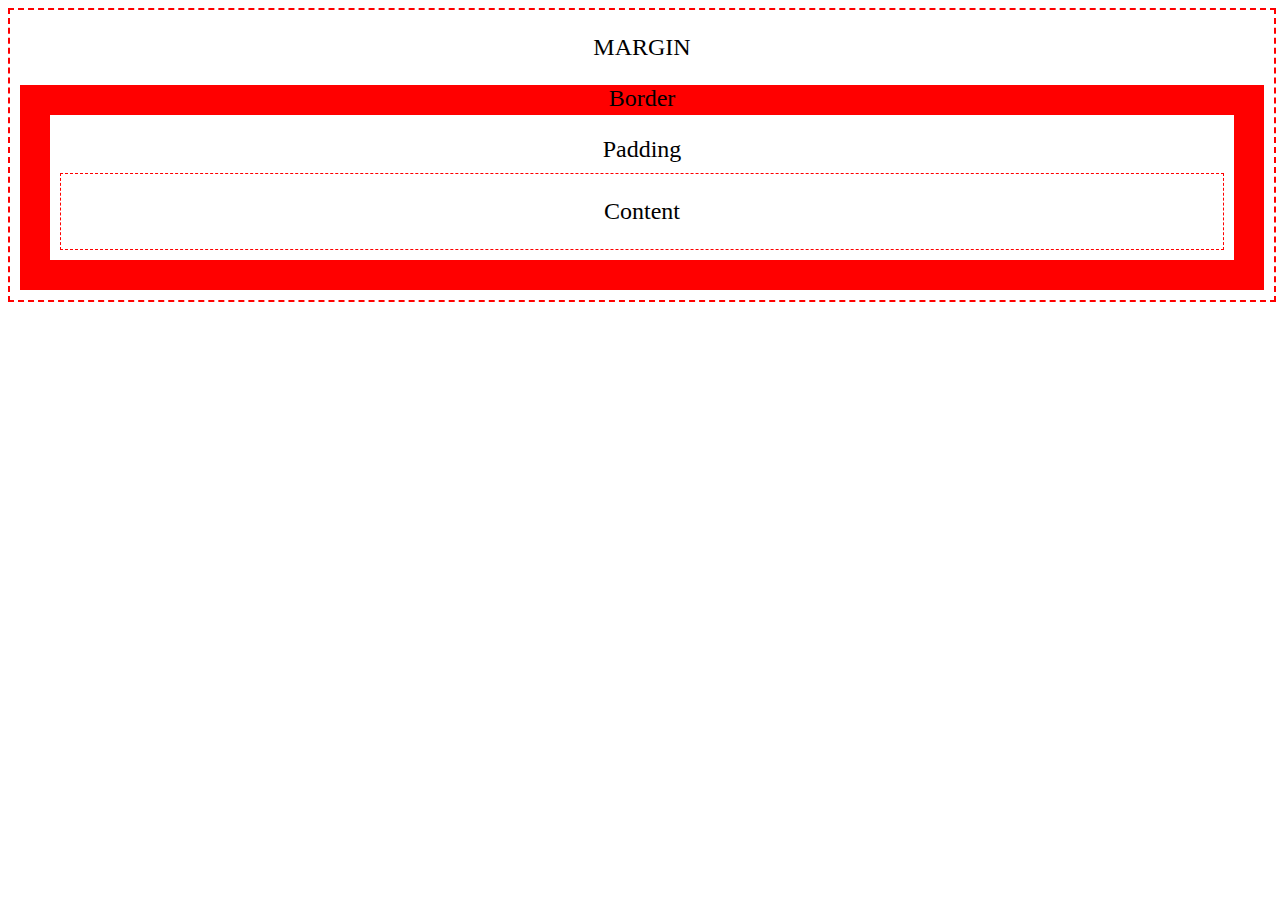
<file: task3/task10/index.htm>
<!DOCTYPE html>
<html lang="en">
<head>
    <meta charset="UTF-8">
    <meta http-equiv="X-UA-Compatible" content="IE=edge">
    <meta name="viewport" content="width=device-width, initial-scale=1.0">
    <title>text10</title>
    <link rel="stylesheet" href="./css/style.css">
</head>
<body>
    <div class="border1">
        <p>MARGIN</p>
        <div class="border2">
           <p class="p1">Border</p>
          <div>
            <p class="p2">Padding</p>
            <div class="border3">
                <p class="p3">Content</p>
            </div>
          </div>
        </div>
    </div>
</body>
</html>
</file>
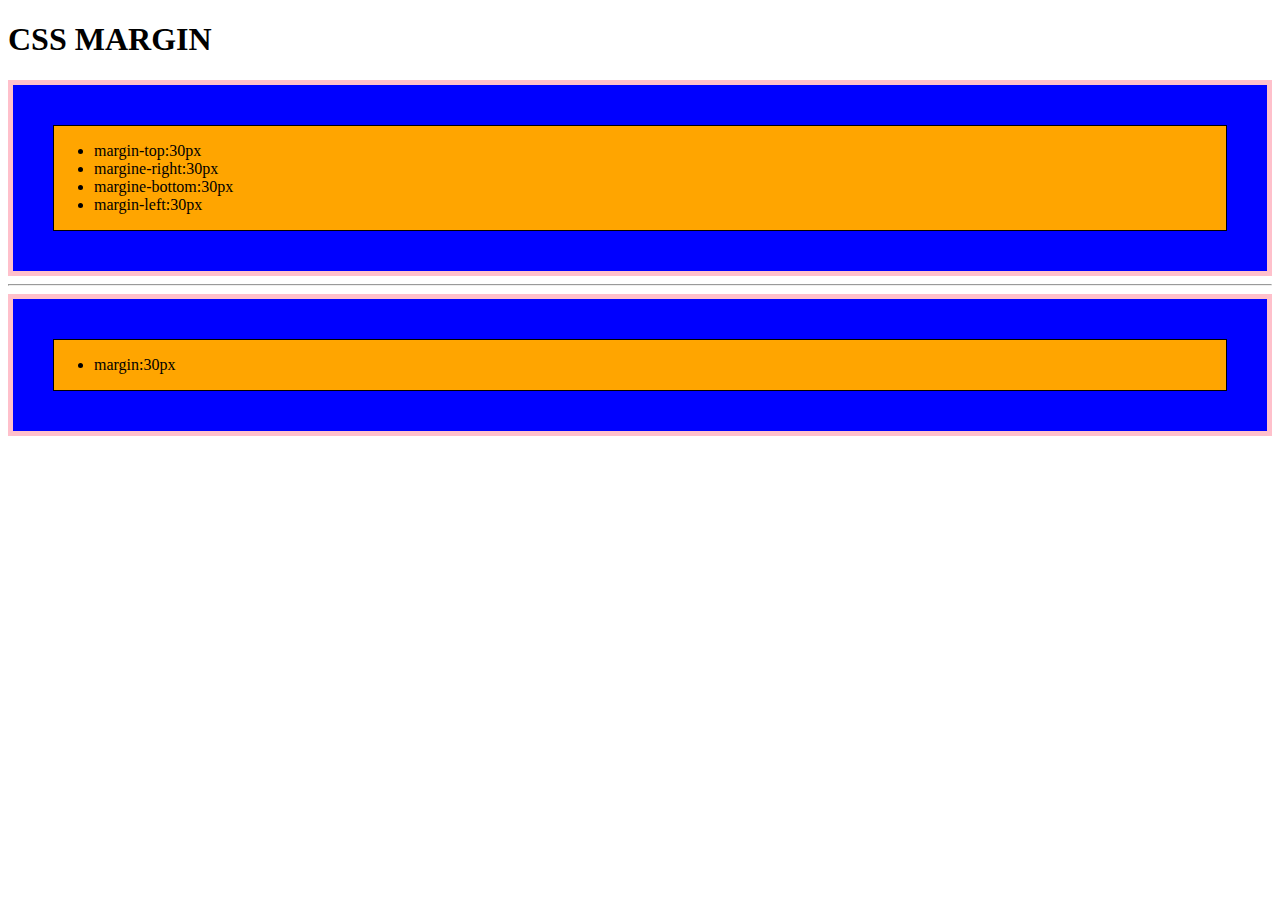
<file: task3/task11/index.htm>
<!DOCTYPE html>
<html lang="en">
<head>
    <meta charset="UTF-8">
    <meta http-equiv="X-UA-Compatible" content="IE=edge">
    <meta name="viewport" content="width=device-width, initial-scale=1.0">
    <title>Task11</title>
    <link rel="stylesheet" href="./css/style.css">
</head>
<body>
    <h1>CSS MARGIN</h1>
    <div class="div1">
        <div class="div2">
            <div class="div3">
                <ul>
                    <li>margin-top:30px</li>
                    <li>margine-right:30px</li>
                    <li>margine-bottom:30px</li>
                    <li>margin-left:30px</li>
                </ul>
            </div>
        </div>
    </div> <hr>
    <div class="div4">
        <div class="div5">
            <div class="div6">
                <ul>
                    <li>margin:30px</li>
                    
                </ul>
            </div>
        </div>
    </div>
</body>
</html>
</file>
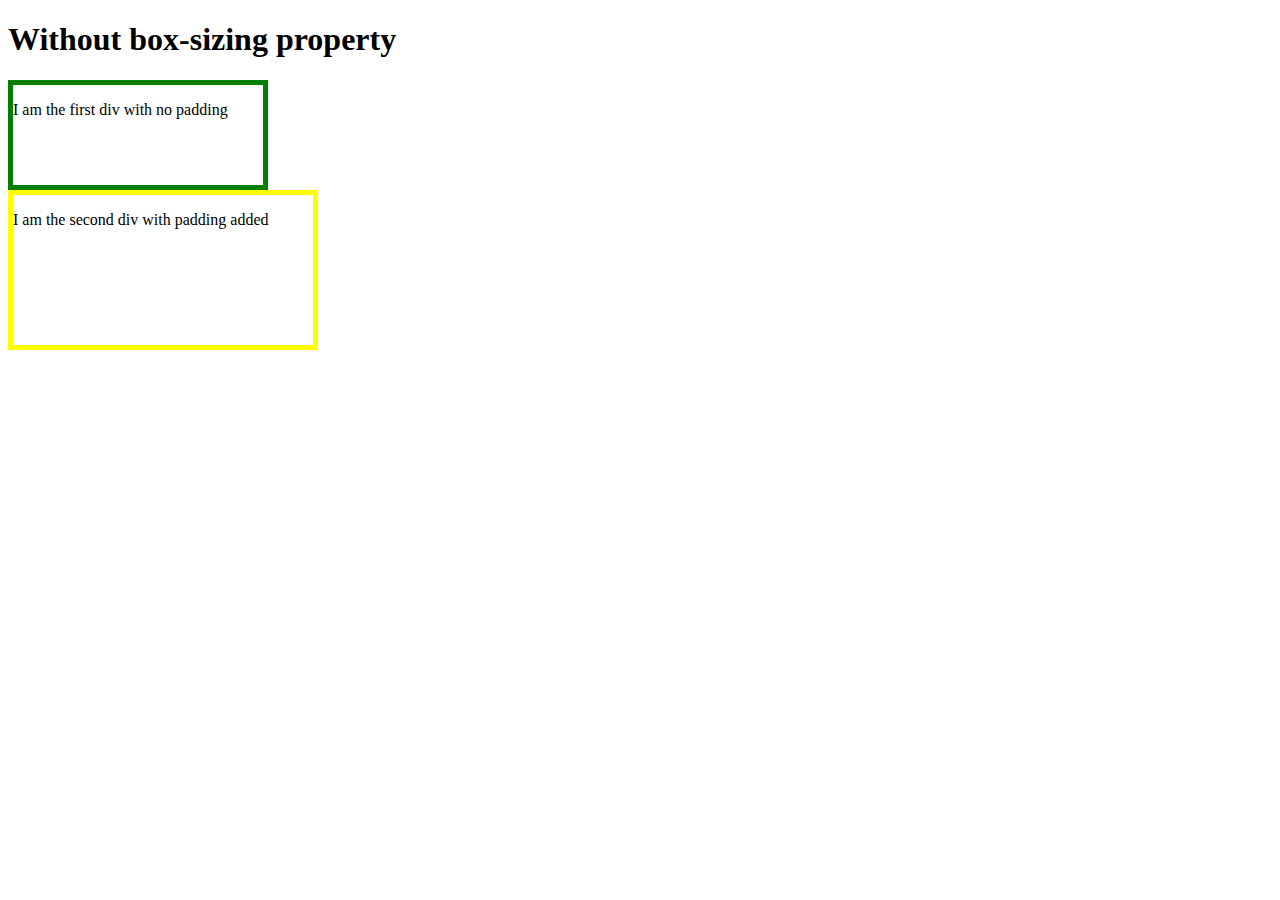
<file: task3/task12/index.html>
<!DOCTYPE html>
<html lang="en">
<head>
    <meta charset="UTF-8">
    <meta http-equiv="X-UA-Compatible" content="IE=edge">
    <meta name="viewport" content="width=device-width, initial-scale=1.0">
    <title>task12</title>
    <link rel="stylesheet" href="./css/style.css">
</head>
<body>
    <h1>Without box-sizing property</h1>
    <div class="div1">
        <p >I am the first div with no padding</p>
      </div>
      <div class="div2">
        <p >I am the second div with padding added</p>
      </div>
      
</body>
</html>
</file>
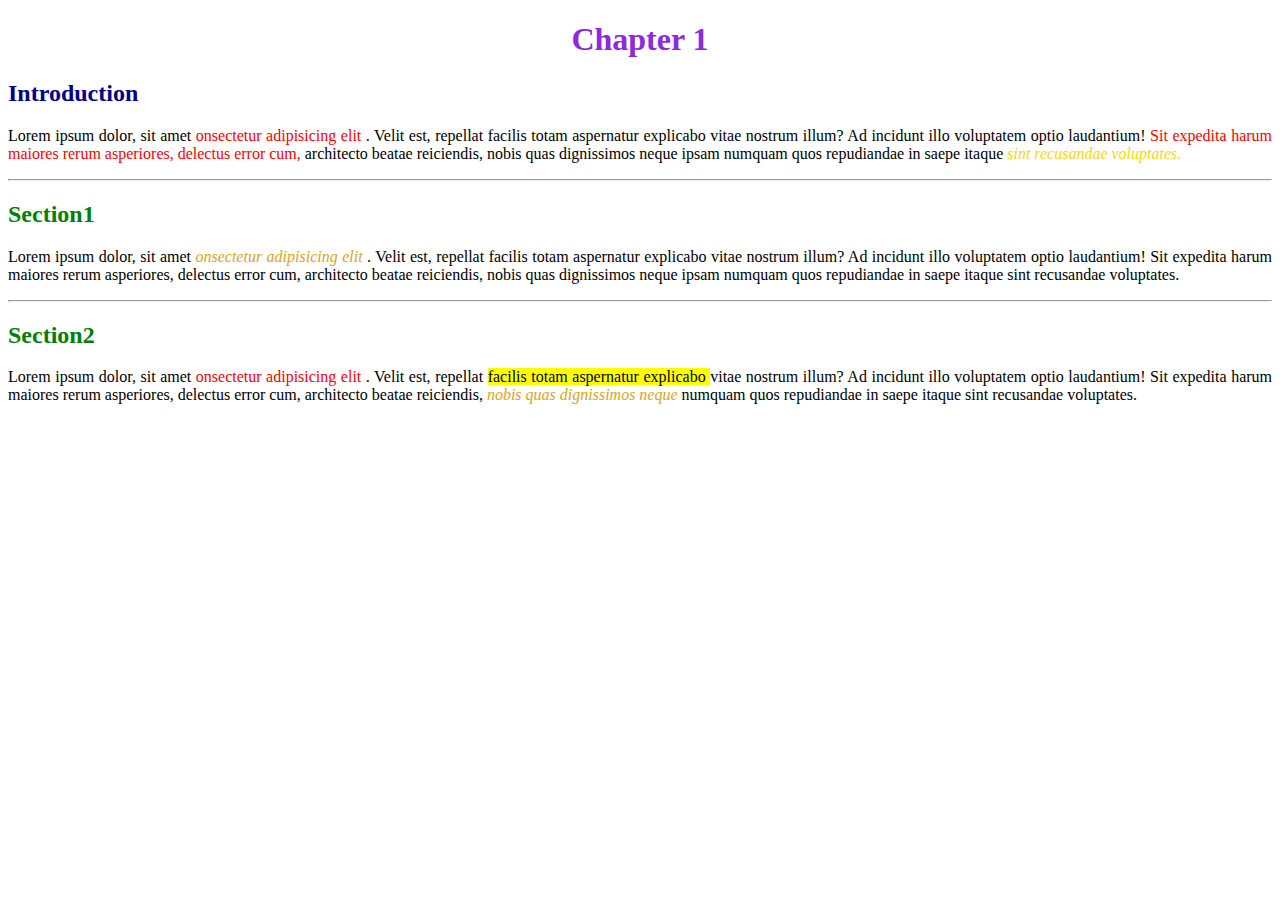
<file: task3/task3/index.html>
<!DOCTYPE html>
<html lang="en">
<head>
    <meta charset="UTF-8">
    <meta http-equiv="X-UA-Compatible" content="IE=edge">
    <meta name="viewport" content="width=device-width, initial-scale=1.0">
    <title>task4</title>
    <link rel="stylesheet" href="./css/style.css">
</head>
<body>
    <center><h1>Chapter 1</h1></center>
    <h2 class="h21">Introduction</h2>
    <p>Lorem ipsum dolor, sit amet <span class="highlight1">onsectetur adipisicing elit</span> . Velit est, repellat facilis totam aspernatur explicabo vitae nostrum illum? Ad incidunt illo voluptatem optio laudantium! <span class="highlight12">Sit expedita harum maiores rerum asperiores, delectus error cum,</span> architecto beatae reiciendis, nobis quas dignissimos neque ipsam numquam quos repudiandae in saepe itaque <span class="highlight13"> sint recusandae voluptates. </span> </p> <hr>
    <h2 class="h22">Section1</h2>
    <p>Lorem ipsum dolor, sit amet <span class="highlight2"> onsectetur adipisicing elit</span> . Velit est, repellat facilis totam aspernatur explicabo vitae nostrum illum? Ad incidunt illo voluptatem optio laudantium! Sit expedita harum maiores rerum asperiores, delectus error cum, architecto beatae reiciendis, nobis quas dignissimos neque ipsam numquam quos repudiandae in saepe itaque sint recusandae voluptates.</p> <hr>
    <h2 class="h23">Section2</h2>
    <p>Lorem ipsum dolor, sit amet <span class="highlight3">onsectetur adipisicing elit</span> . Velit est, repellat <span class="highlight31"> facilis totam aspernatur explicabo </span> vitae nostrum illum? Ad incidunt illo voluptatem optio laudantium! Sit expedita harum maiores rerum asperiores, delectus error cum, architecto beatae reiciendis, <span class="highlight32">nobis quas dignissimos neque </span> numquam quos repudiandae in saepe itaque sint recusandae voluptates.</p> 
</body>
</html>
</file>
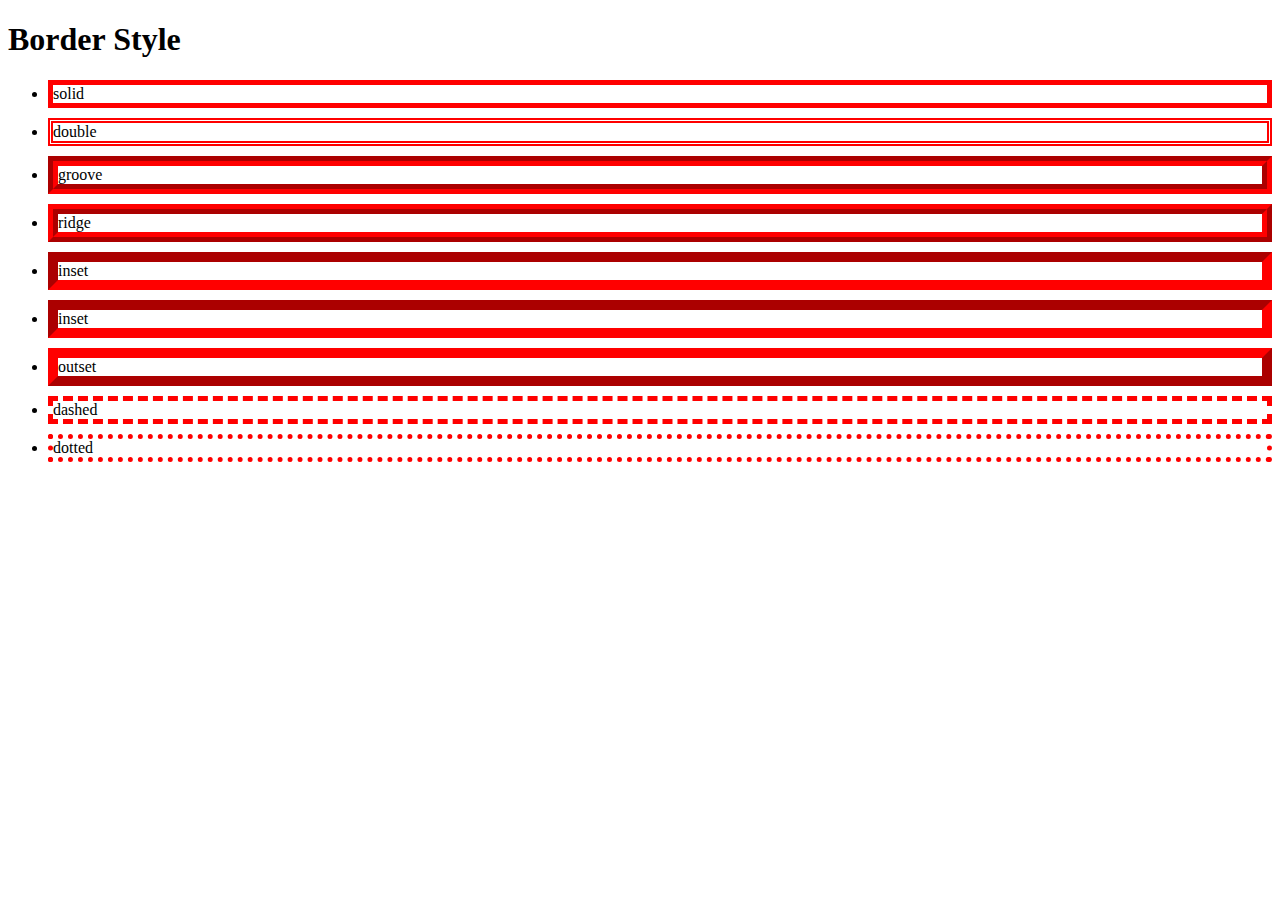
<file: task3/task7/index.html>
<!DOCTYPE html>
<html lang="en">
<head>
    <meta charset="UTF-8">
    <meta http-equiv="X-UA-Compatible" content="IE=edge">
    <meta name="viewport" content="width=device-width, initial-scale=1.0">
    <title>task7</title>
    <link rel="stylesheet" href="./css/style.css">
</head>
<body>
    <h1>Border Style</h1>
    <ul >
    <li class="solid">solid</li>
    <li class="double">double</li>
    <li class="groove">groove</li>
    <li class="ridge">ridge</li>
    <li class="inset">inset</li>
    <li class="inset">inset</li>
    <li class="outset">outset</li>
    <li class="dashed">dashed</li>
    <li class="dotted">dotted</li>
</ul>
</body>
</html>
</file>
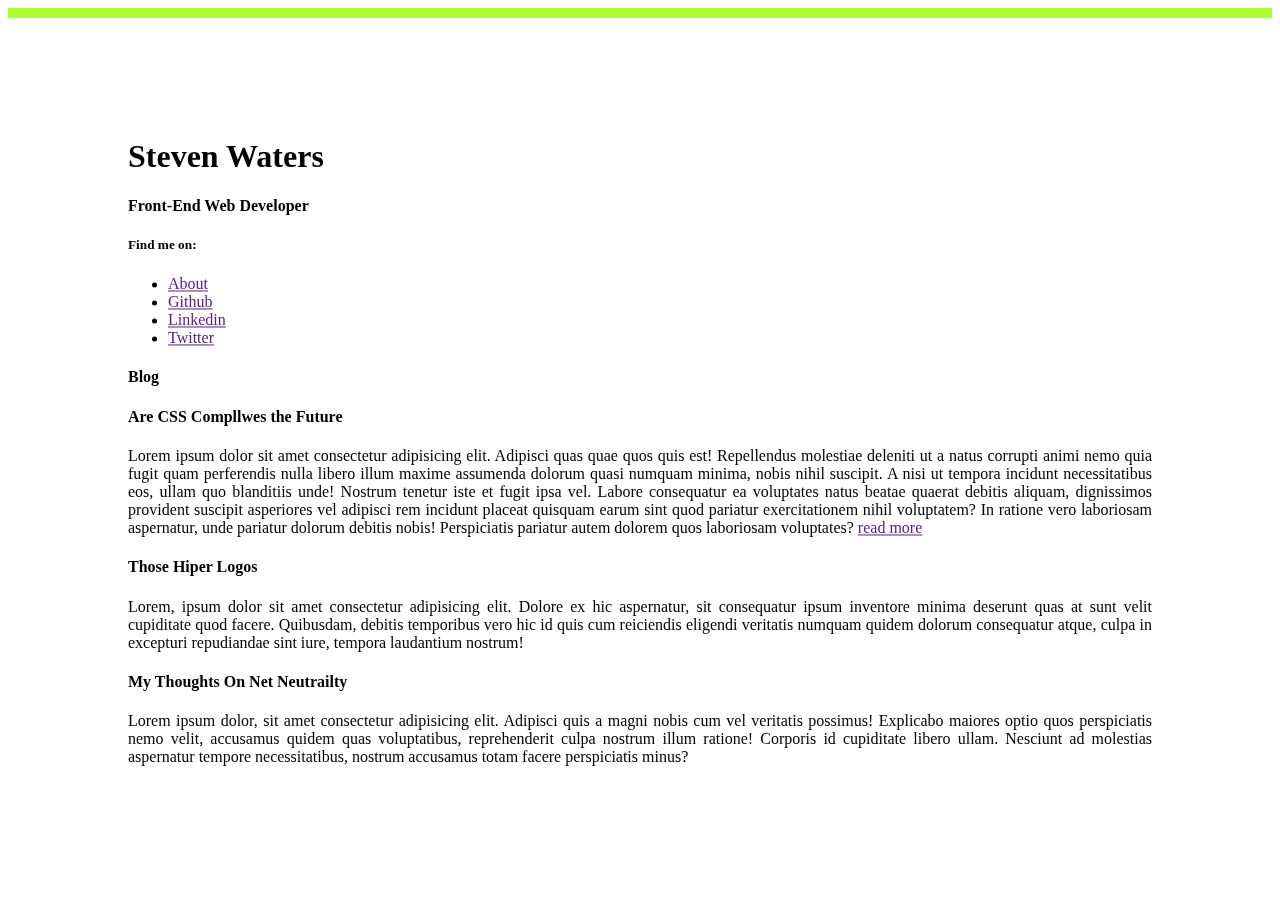
<file: task3/task8/index.html>
<!DOCTYPE html>
<html lang="en">
<head>
    <meta charset="UTF-8">
    <meta http-equiv="X-UA-Compatible" content="IE=edge">
    <meta name="viewport" content="width=device-width, initial-scale=1.0">
    <title>task8</title>
    <link rel="stylesheet" href="./css/style.css">
</head>
<body>
    <div class="green-line"></div>
   
        <div class="div2">
        <h1>Steven Waters</h1>
        <h4 class="h4">Front-End Web Developer</h4>
        <h5 class="h5">Find me on:</h5>
        <ul>
            <li><a href="">About</a></li>
            <li><a href=""> Github</a></li>
            <li><a href="">Linkedin</a></li>
            <li><a href="">Twitter</a></li>
        </ul>
        <h4>Blog</h4>
        <h4>Are CSS Compllwes the Future</h4>
        <p>Lorem ipsum dolor sit amet consectetur adipisicing elit. Adipisci quas quae quos quis est! Repellendus molestiae deleniti ut a natus corrupti animi nemo quia fugit quam  perferendis nulla libero illum maxime assumenda dolorum quasi numquam minima, nobis nihil suscipit. A nisi ut tempora incidunt necessitatibus eos, ullam quo blanditiis unde! Nostrum tenetur iste et fugit ipsa vel. Labore consequatur ea voluptates natus beatae quaerat debitis aliquam, dignissimos provident suscipit asperiores vel adipisci rem incidunt placeat quisquam earum sint quod pariatur exercitationem nihil voluptatem? In ratione vero laboriosam aspernatur, unde pariatur dolorum debitis nobis! Perspiciatis pariatur autem dolorem quos laboriosam voluptates? <a href="">read more</a></p>
        <h4>Those Hiper Logos</h4>
        <p>Lorem, ipsum dolor sit amet consectetur adipisicing elit. Dolore ex hic aspernatur, sit consequatur ipsum inventore minima deserunt quas at sunt velit cupiditate quod facere. Quibusdam, debitis temporibus vero hic id quis cum reiciendis eligendi veritatis numquam quidem dolorum consequatur atque, culpa in excepturi repudiandae sint iure, tempora laudantium nostrum!</p>
        <h4>My Thoughts On Net Neutrailty</h4>
        <p>Lorem ipsum dolor, sit amet consectetur adipisicing elit. Adipisci quis a magni nobis cum vel veritatis possimus! Explicabo maiores optio quos perspiciatis nemo velit, accusamus quidem quas voluptatibus, reprehenderit culpa nostrum illum ratione! Corporis id cupiditate libero ullam. Nesciunt ad molestias aspernatur tempore necessitatibus, nostrum accusamus totam facere perspiciatis minus?</p>
 </div>
</body>
</html>
</file>
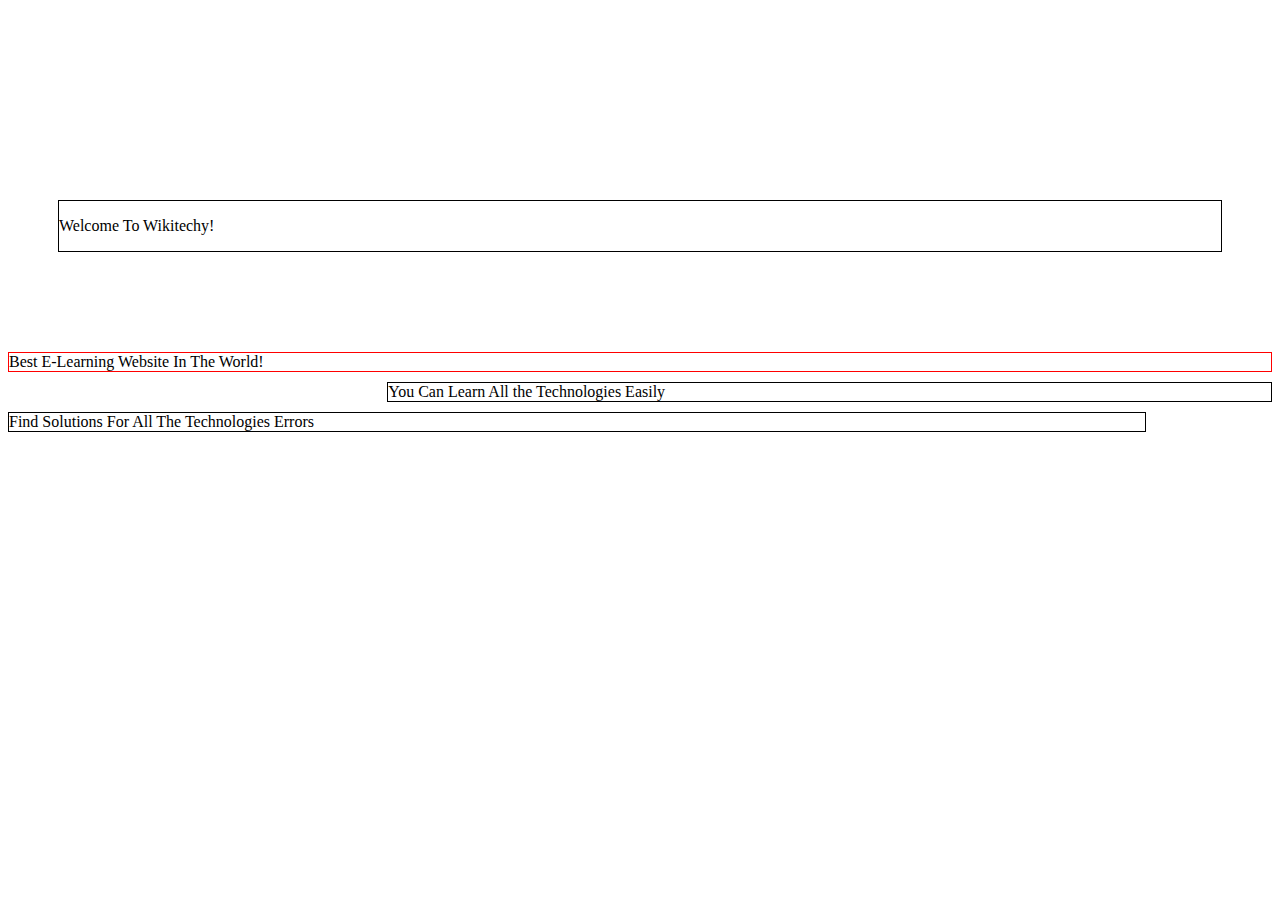
<file: task3/task9/index.html>
<!DOCTYPE html>
<html lang="en">
<head>
    <meta charset="UTF-8">
    <meta http-equiv="X-UA-Compatible" content="IE=edge">
    <meta name="viewport" content="width=device-width, initial-scale=1.0">
    <title>task9</title>
    <link rel="stylesheet" href="./css/style.css">
</head>
<body>
    <div class="border">
      
        <p>Welcome To Wikitechy!</p>
      </div>
    <div class="border2"> Best E-Learning Website In The World!</div>
    <div class="border3"> You Can Learn All the Technologies Easily</div>
      <div class="border4">Find Solutions For All The Technologies Errors</div>
</body>
</html>
</file>
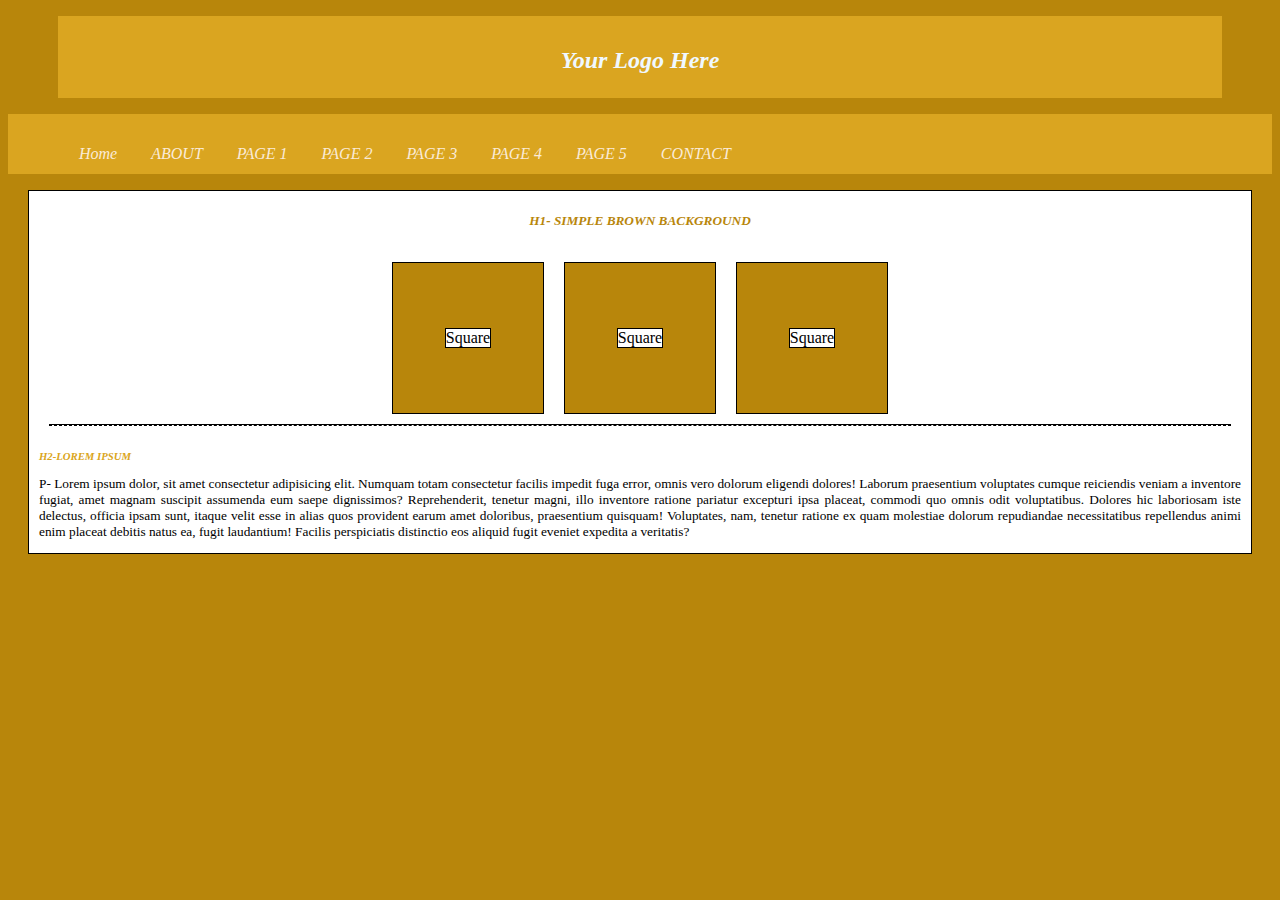
<file: task3/task1/task1.htm>
<!DOCTYPE html>
<html lang="en">
<head>
    <meta charset="UTF-8">
    <meta http-equiv="X-UA-Compatible" content="IE=edge">
    <meta name="viewport" content="width=device-width, initial-scale=1.0">
    <title>Task1</title>
    <link rel="stylesheet" href="./style.css/style.css">
</head>
<body>
<center>
    <h1>Your Logo Here</h1>
</center>
<ul>
    <li>Home</li>
    <li>ABOUT</li>
    <li>PAGE 1</li>
    <li>PAGE 2</li>
    <li>PAGE 3</li>
    <li>PAGE 4</li>
    <li>PAGE 5</li>
    <li>CONTACT</li>
</ul>
<div>
    
    <center>
        <h5> H1- SIMPLE BROWN BACKGROUND</h5>
    </center>
   <div class="container">
    <div class="square">
        <div class="text">Square</div>
      </div>
      <div class="square">
        <div class="text">Square</div>
      </div>
      <div class="square">
        <div class="text">Square</div>
      </div>
   </div> 
   <div class="alt-xet"></div>
   <h6>H2-LOREM IPSUM</h6>
   <p>P- Lorem ipsum dolor, sit amet consectetur adipisicing elit. Numquam totam consectetur facilis impedit fuga error, omnis vero dolorum eligendi dolores! Laborum praesentium voluptates cumque reiciendis veniam a inventore fugiat, amet magnam suscipit assumenda eum saepe dignissimos? Reprehenderit, tenetur magni, illo inventore ratione pariatur excepturi ipsa placeat, commodi quo omnis odit voluptatibus. Dolores hic laboriosam iste delectus, officia ipsam sunt, itaque velit esse in alias quos provident earum amet doloribus, praesentium quisquam! Voluptates, nam, tenetur ratione ex quam molestiae dolorum repudiandae necessitatibus repellendus animi enim placeat debitis natus ea, fugit laudantium! Facilis perspiciatis distinctio eos aliquid fugit eveniet expedita a veritatis?</p>

</div> 


</body>
</html>
</file>
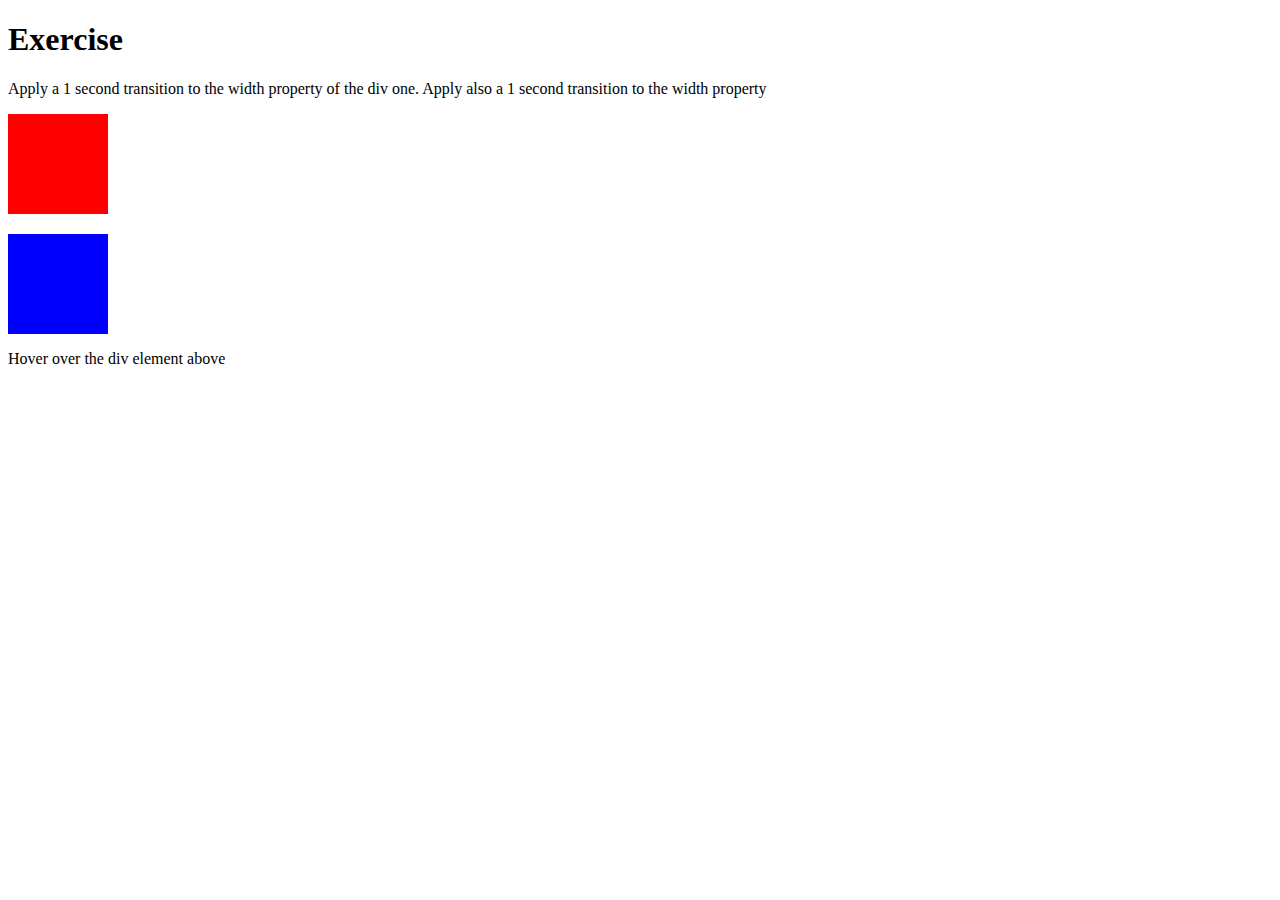
<file: task3/task2/task2.htm>
<!DOCTYPE html>
<html lang="en">
<head>
    <meta charset="UTF-8">
    <meta http-equiv="X-UA-Compatible" content="IE=edge">
    <meta name="viewport" content="width=device-width, initial-scale=1.0">
    <title>Document</title>
    <link rel="stylesheet" href="./css/style.css">
</head>
<body>
    <h1>Exercise</h1>
    <p>Apply a 1 second transition to the width property of the div one. Apply also a 1 second transition to the width property</p>
    <div class="div1"></div>
    <div class="div2"></div>
    <p>Hover over the div element above</p>
</body>
</html>
</file>
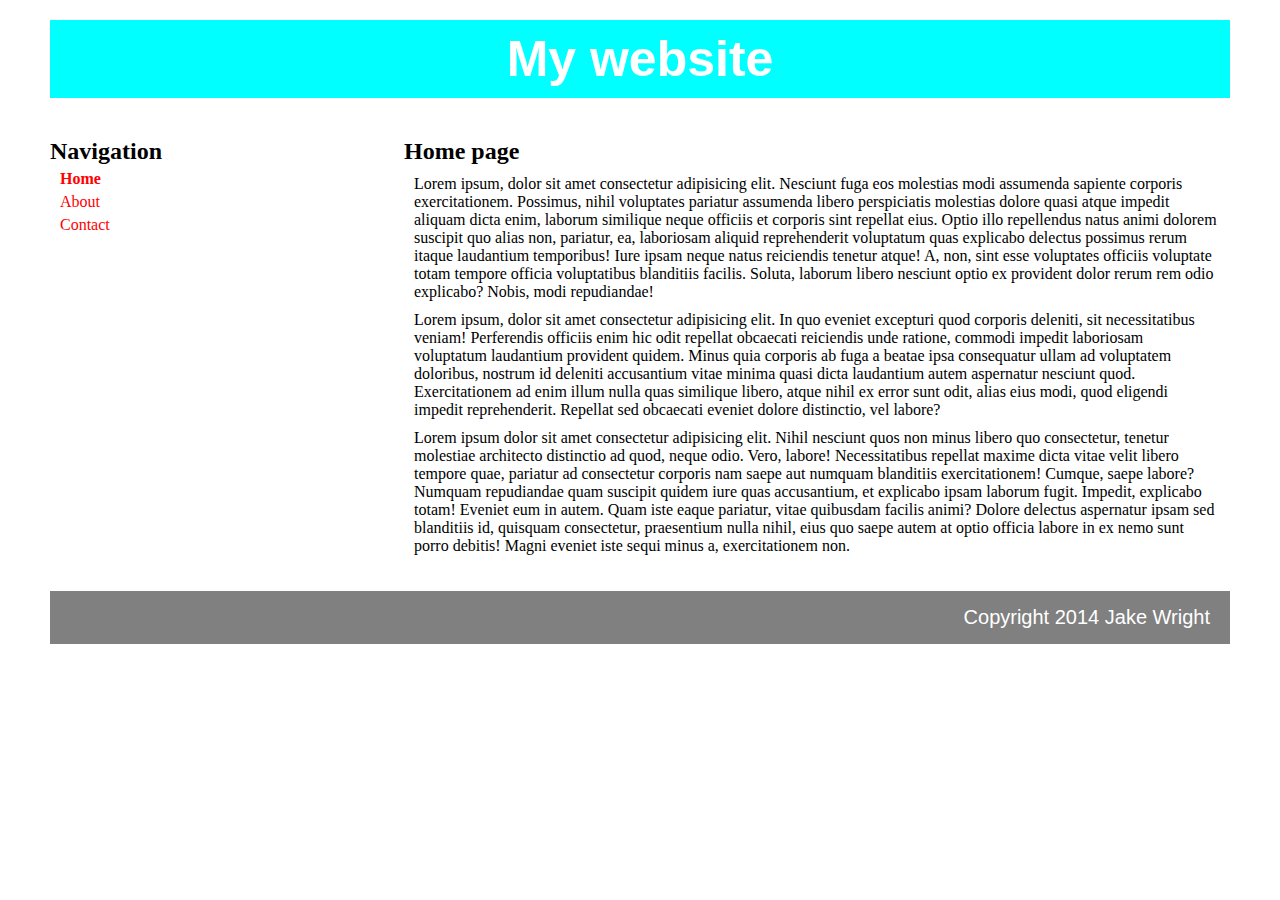
<file: task3/task4/task4.html>
<!DOCTYPE html>
<html lang="en">
<head>
    <meta charset="UTF-8">
    <meta http-equiv="X-UA-Compatible" content="IE=edge">
    <meta name="viewport" content="width=device-width, initial-scale=1.0">
    <title>task4</title>
    <link rel="stylesheet" href="./css/style.css">
</head>
<body><header>
    <div class="Ust"><h1>My website</h1></div>
    </header>
    <div class="esas">
        <div class="navigation"><h2>Navigation</h2>
            <nav><ul>
                <li ><a href="#"><b>Home</b></a></li>
                <li ><a href="#">About</a></li>
                <li ><a href="#">Contact</a></li>
            </ul>
        </nav>
        </div>
        <div class="home"><h2>Home page</h2>
            <p>Lorem ipsum, dolor sit amet consectetur adipisicing elit. Nesciunt fuga eos molestias modi assumenda sapiente corporis exercitationem. Possimus, nihil voluptates pariatur assumenda libero perspiciatis molestias dolore quasi atque impedit aliquam dicta enim, laborum similique neque officiis et corporis sint repellat eius. Optio illo repellendus natus animi dolorem suscipit quo alias non, pariatur, ea, laboriosam aliquid reprehenderit voluptatum quas explicabo delectus possimus rerum itaque laudantium temporibus! Iure ipsam neque natus reiciendis tenetur atque! A, non, sint esse voluptates officiis voluptate totam tempore officia voluptatibus blanditiis facilis. Soluta, laborum libero nesciunt optio ex provident dolor rerum rem odio explicabo? Nobis, modi repudiandae!</p>
            <p>Lorem ipsum, dolor sit amet consectetur adipisicing elit. In quo eveniet excepturi quod corporis deleniti, sit necessitatibus veniam! Perferendis officiis enim hic odit repellat obcaecati reiciendis unde ratione, commodi impedit laboriosam voluptatum laudantium provident quidem. Minus quia corporis ab fuga a beatae ipsa consequatur ullam ad voluptatem doloribus, nostrum id deleniti accusantium vitae minima quasi dicta laudantium autem aspernatur nesciunt quod. Exercitationem ad enim illum nulla quas similique libero, atque nihil ex error sunt odit, alias eius modi, quod eligendi impedit reprehenderit. Repellat sed obcaecati eveniet dolore distinctio, vel labore?</p>
            <p>Lorem ipsum dolor sit amet consectetur adipisicing elit. Nihil nesciunt quos non minus libero quo consectetur, tenetur molestiae architecto distinctio ad quod, neque odio. Vero, labore! Necessitatibus repellat maxime dicta vitae velit libero tempore quae, pariatur ad consectetur corporis nam saepe aut numquam blanditiis exercitationem! Cumque, saepe labore? Numquam repudiandae quam suscipit quidem iure quas accusantium, et explicabo ipsam laborum fugit. Impedit, explicabo totam! Eveniet eum in autem. Quam iste eaque pariatur, vitae quibusdam facilis animi? Dolore delectus aspernatur ipsam sed blanditiis id, quisquam consectetur, praesentium nulla nihil, eius quo saepe autem at optio officia labore in ex nemo sunt porro debitis! Magni eveniet iste sequi minus a, exercitationem non.</p>
        </div>
    </div>
    <footer>
        <a href="#">Copyright 2014 Jake Wright</a>
    </footer>
</body>
</html>
</file>
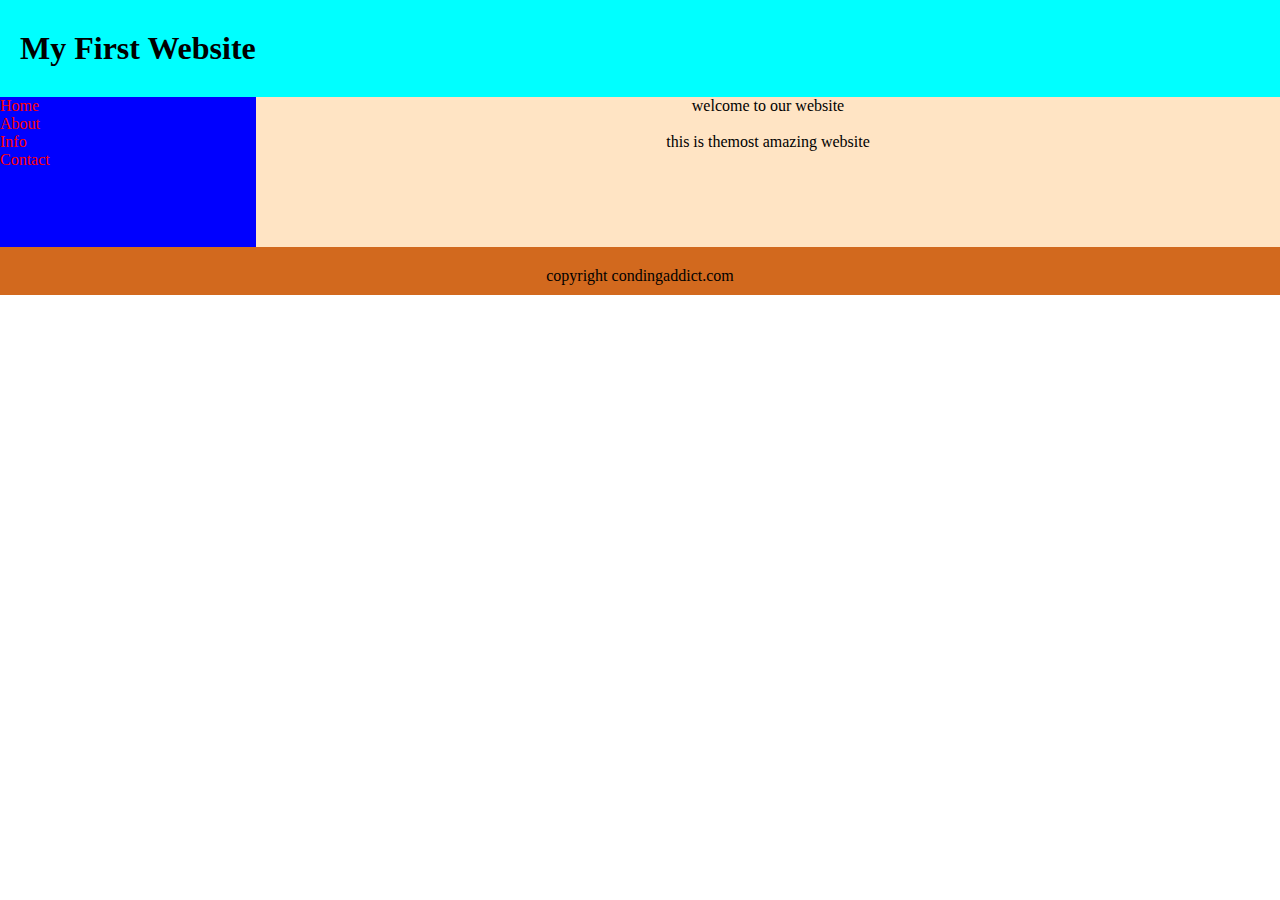
<file: task3/task5/task5.html>
<!DOCTYPE html>
<html lang="en">
<head>
    <meta charset="UTF-8">
    <meta http-equiv="X-UA-Compatible" content="IE=edge">
    <meta name="viewport" content="width=device-width, initial-scale=1.0">
    <title>task5</title>
    <link rel="stylesheet" href="./css/style.css">
</head>
<body>
    <div class="ust"><h1 class="h1">My First Website</h1></div>
    <div class="esas">
    <div class="sol">
        <li>Home</li>
        <li>About</li>
        <li>Info</li>
        <li>Contact</li>
    </div>
    <div  class="sag">
        <p>welcome to our website</p><br>
        <p>this is themost amazing website</p>
    </div>
    <footer>
        <a href="">copyright condingaddict.com</a>
    </footer>
</div>
</body>
</html>
</file>
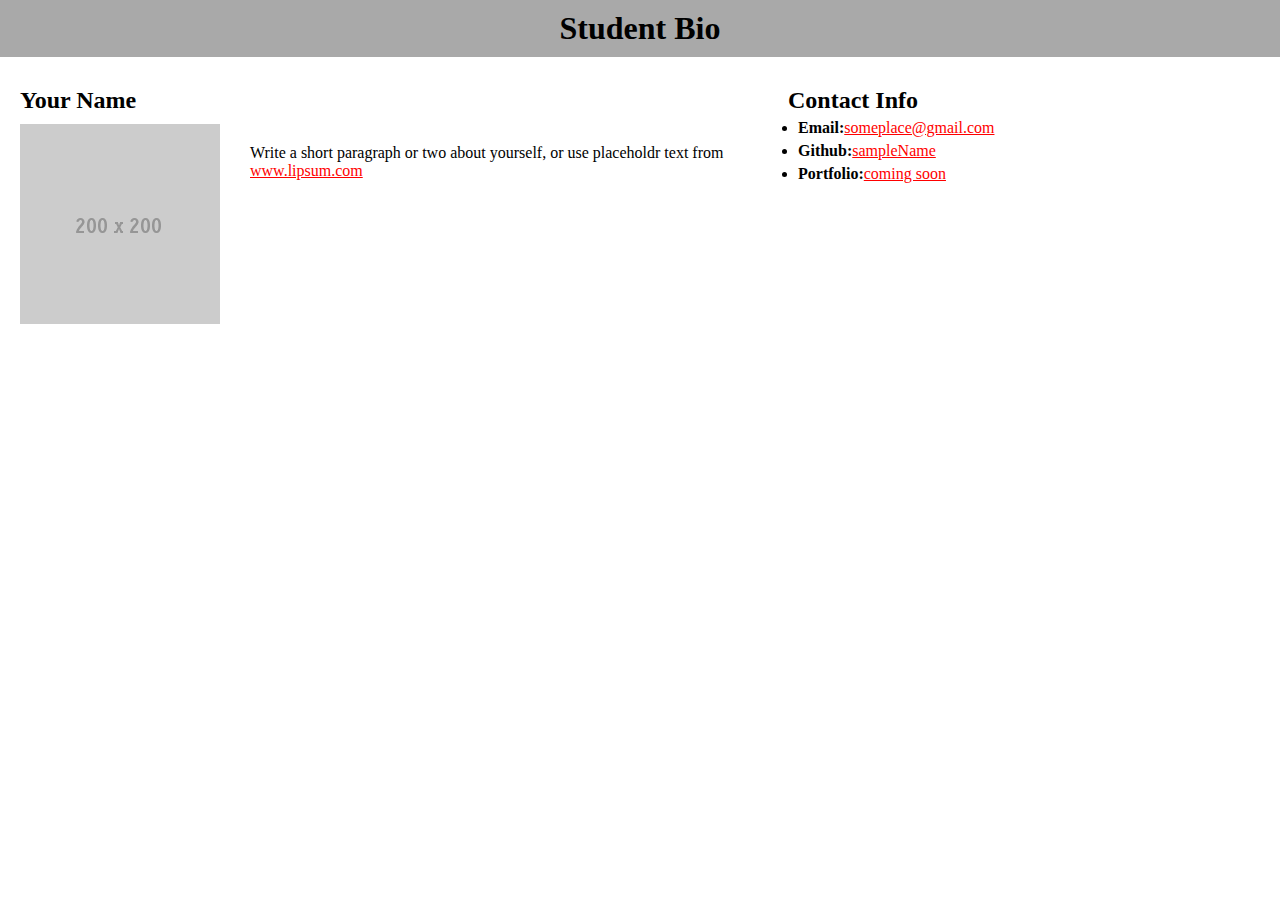
<file: task3/task6/task6.html>
<!DOCTYPE html>
<html lang="en">
<head>
    <meta charset="UTF-8">
    <meta http-equiv="X-UA-Compatible" content="IE=edge">
    <meta name="viewport" content="width=device-width, initial-scale=1.0">
    <title>task6</title>
    <link rel="stylesheet" href="./css/style.css">
</head>
<body>
    <header><h1>Student Bio</h1></header>
    <div class="sol"><h2>Your Name</h2>
    <img src="./200x200.png" alt="200x200 Photo">
    <p class="text">Write a  short paragraph or two about yourself, or use placeholdr text from <a href="#">www.lipsum.com</a></p>
    </div>
    <div class="sag"><h2>Contact Info</h2>
    <ul>
        <li><b>Email:</b><a href="#">someplace@gmail.com</a></li>
        <li><b>Github:</b><a href="#">sampleName</a></li>
        <li><b>Portfolio:</b><a href="#">coming soon</a></li>
    </ul>
    </div>
</body>
</html>
</file>
<file: task3/task10/css/style.css>
.border1{
    height: 100%;
    width: 100%;
    border: 2px dashed red;
    text-align: center;
    font-size: x-large;
}
.border2{
    border: 30px solid red;
    padding: 10px;
    position: relative;
    margin: 10px;
    
    height: 100%;
    
}
.border2::before{
    
    position: absolute;
    top: -30px;
    left: 10px;
   
    
    
}


.p1{
    margin-top: -40px;
}
.p2{
    border-style: none;
    margin-top: 10px;
    margin-bottom: 10px;
}
.border3{
    border: 1px dashed red;
}
</file>
<file: task3/task11/css/style.css>
.div1{
    border: 5px solid pink ;
}
.div2{
    border: 10px solid blue;
    background-color: blue;
}
.div3{
    border: 1px solid black;
    margin-top: 30px;
    margin-right: 30px;
    margin-left: 30px;
    margin-bottom: 30px;
    background-color: orange;
}
.div4{
    border: 5px solid pink ;
}
.div5{
    border: 10px solid blue;
    background-color: blue;
}
.div6{
    border: 1px solid black;
    margin: 30px;
    background-color: orange;
}
</file>
<file: task3/task12/css/style.css>
.div1{
    border: 5px solid green;
    height: 100px;
    width: 250px;
}
.div2{
    border: 5px solid yellow;
    height: 150px;
    width: 300px;
}
</file>
<file: task3/task3/css/style.css>
h1{
    color: blueviolet;
}
.highlight1{
    color: red;
}
.highlight12{
    color: red;
}
.highlight13{
    color: gold;
    font-style: italic;
}
.h21{
    color: darkblue;
}
.h22{
    color: green;
}
.highlight2{
    color: goldenrod;
    font-style: italic;
}
.h23{
    color: green;

}
.highlight3{
    color: red;
}
.highlight31{
    background-color: yellow;
}
.highlight32{
    color: goldenrod;
    font-style: italic;
}
p{
    text-align: justify;
}
</file>
<file: task3/task7/css/style.css>
li{
    margin-top: 10px;
    margin-bottom: 10px;
}
.solid{
    border: 5px solid red;
}
.double{
    border: 5px double red;
}
.groove{
    border: 10px groove red;
}
.ridge{
    border: 10px ridge red;
}
.inset{
    border: 10px inset red;
}
.outset{
    border: 10px outset red;
}
.dashed{
    border: 5px dashed red;
}
.dotted{
    border: 5px dotted red;
}
</file>
<file: task3/task8/css/style.css>
.green-line{
    background-color: greenyellow;
    height: 10px;
    width: 100%;
}
.div2 {
    position: fixed;
    top: 50%;
    left: 50%;
    transform: translate(-50%, -50%);
    text-align: left;
    width: 80%;
    text-align: justify;
    padding: 20px;
   
   
}
</file>
<file: task3/task9/css/style.css>
.border {
    border: 1px solid black;
margin-top: 200px;
margin-bottom: 100px;
margin-left: 50px;
margin-right: 50px;
   
  }
  .border2{
    border: 1px solid red;
    margin-bottom: 10px;
  }
  .border3{
    border: 1px solid black;
    margin-left: 30%;
    margin-bottom: 10px;
  }
  .border4{
    border: 1px solid black;
    margin-right: 10%;
  }
</file>
<file: task3/task1/style.css/style.css>
body {
    background-color: darkgoldenrod;
  }
  
  
h1{
  
    border: 1px solid goldenrod;
    margin-left: 50px;
    margin-right: 50px;
    background-color: goldenrod;
    height: 50px;
 font-size: x-large;
   font-style: oblique;
   padding-top: 30px;
   color: aliceblue;
   
}
ul{
    border: 1px solid goldenrod;
    background-color: goldenrod;
    padding-top: 30px;
    padding-bottom: 10px;
    display: block;
}
  li{
    display: inline;
   font-style: oblique;
   color: antiquewhite;
   margin-left: 30px;
  
  }  
    div {
        border: 1px solid black;
        margin-left: 20px;
        margin-right: 20px;
        background-color: white;
    }
    h5{
        font-style: oblique;
        color: darkgoldenrod;
    }
 
    .container {
        display: flex;
        justify-content: center;
        
        border-style: none;
      }
      
      .square {
        width: 150px;
        height: 150px;
        background-color: darkgoldenrod;
       
        margin: 10px;
        display: flex;
        justify-content: center;
        align-items: center;
      }
      .alt-xet {
        border-bottom: 1px dashed black;
      }
      h6{
        margin-left: 10px;
        margin-bottom: 10px;
        font-style: oblique;
        color: goldenrod;
      }
     p{
        text-align: justify;
        margin-left: 10px;
        margin-right: 10px;
        font-size: smaller;
    
     }
</file>
<file: task3/task2/css/style.css>
.div1{
    height: 100px;
    width: 100px;
    background-color: red;
}
.div2{
    height: 100px;
    width: 100px;
    background-color: blue;
    margin-top: 20px;
}
</file>
<file: task3/task4/css/style.css>
*{
    margin: 0;
    padding: 0;
}

h1{
    font-size: 50px;
    font-family: sans-serif;
    color: white;
}

.Ust{
    margin: 20px 50px;
    background-color: aqua;
    text-align: center;
    padding: 10px;
}

nav ul li{
    list-style: none;
    margin: 5px;
}

nav ul li a{
    text-decoration: none;
    color: red;
    padding: 5px;
    transition: 1s;
    border-radius: 10px;
}

nav ul li a:hover{
    background-color: red;
    color: white;
}

.navigation{
    width: 30%;
    float: left;
}

.home{
    width: 70%;
    float: right;
}

.esas{
    display: inline-block;
    margin: 20px 50px;
    background-color: white;
}

footer{
    background-color: gray;
    text-align: right;
    margin: 2px 50px;
    padding: 15px;
}

footer a{
    text-decoration: none;
    color: white;
    padding: 5px;
    transition: 1s;
    border-radius: 10px;
    font-size: 20px;
    font-family: sans-serif;
}

footer a:hover{
    background-color: limegreen;
    padding: 10px;
}

.home p{
    margin: 10px;
}
</file>
<file: task3/task5/css/style.css>
*{
    margin: 0;
    padding: 0;
}
.ust{
    background-color: aqua;
    color: black;
    padding: 30px 20px;
}

.esas{
    display: inline-block;
    width: 100%;
}

.sag{
    text-align: center;
    width: 80%;
   background-color: bisque;
    float: right;
    height: 150px;
}

.sol{
    width: 20%;
    background-color: blue;
    float: left;
    height: 150px;
}

li{
    list-style: none;
    color: red;
}

footer{
    text-align: center;
    background-color: chocolate;
    padding-top: 170px;
    padding-bottom: 10px;
}

footer a{
    list-style: none;
    color: black;
    text-decoration: none;
}
</file>
<file: task3/task6/css/style.css>
*{
    margin: 0;
    padding: 0;
}

header{
    background-color: darkgray;
    text-align: center;
    padding: 10px;
}

.sol{
    display: inline-block;
    float: left;
    width: 60%;
    height: 300px;
}

.sag{
    height: 300px;
    width: 40%;
    display: inline;
    float: right;
}

.sol h2{
    margin: 30px 0 0 20px;
}

.sol p{
    margin: 30px 0 0 250px;
    width: 570px;
}

.sol img{
    float: left;
    margin: 10px 0 0 20px;
}

.sag ul li{
    margin: 5px 30px;
}

.sol .text a{
    color: red;
}

.sag ul li a{
    color: red;
}

.sag h2{
    margin: 30px 0 0 20px;
}
</file>
